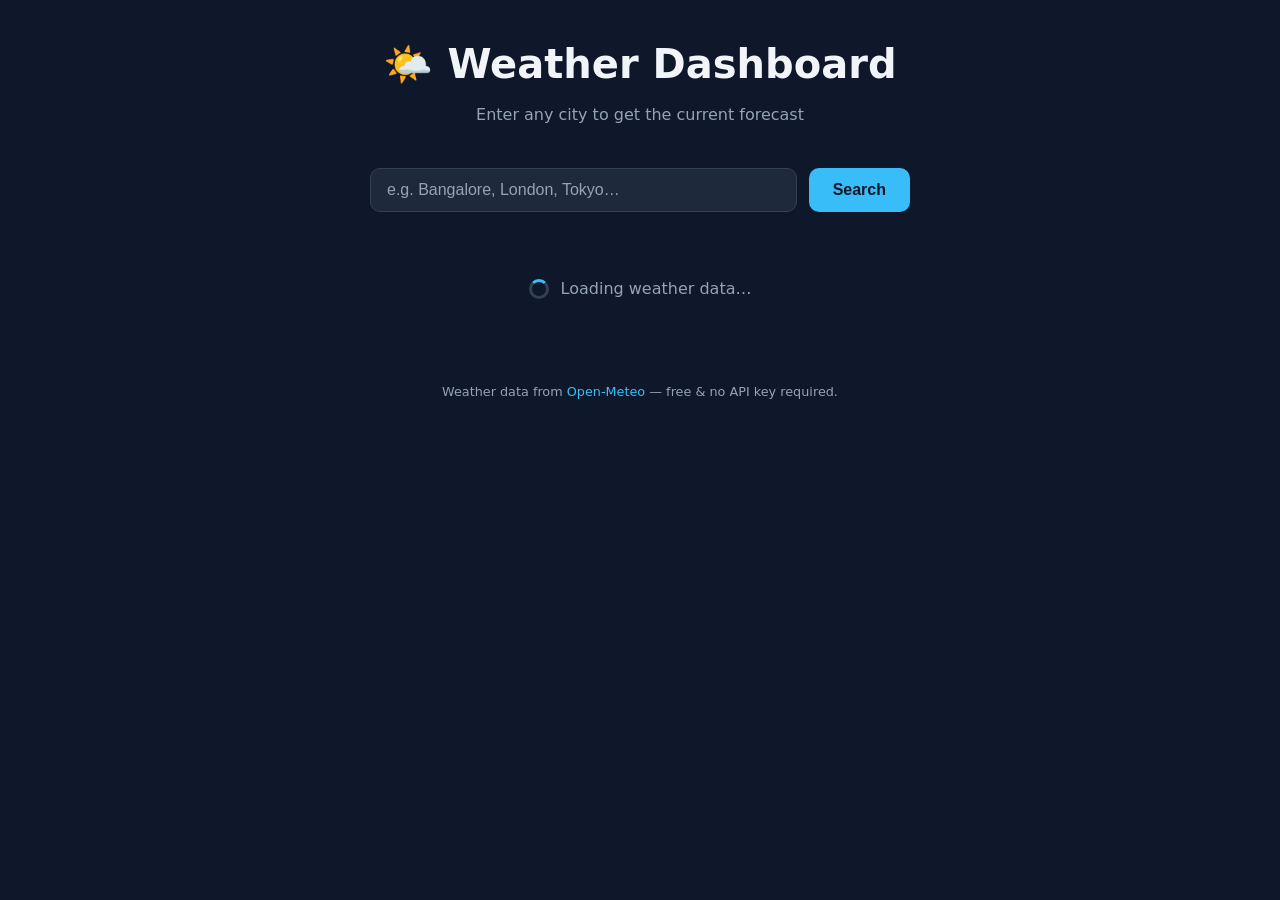
<file: js-docs/project/solution/index.html>
<!DOCTYPE html>
<html lang="en">
<head>
  <meta charset="UTF-8">
  <meta name="viewport" content="width=device-width, initial-scale=1.0">
  <title>Weather Dashboard</title>
  <link rel="stylesheet" href="style.css">
</head>
<body>

  <div class="app">

    <header class="header">
      <h1 class="header__title">🌤️ Weather Dashboard</h1>
      <p class="header__subtitle">Enter any city to get the current forecast</p>
    </header>

    <main class="main">

      <!-- Search -->
      <section class="search">
        <div class="search__row">
          <input
            type="text"
            id="search-input"
            class="search__input"
            placeholder="e.g. Bangalore, London, Tokyo…"
            autocomplete="off"
            aria-label="City name"
          >
          <button id="search-btn" class="search__btn">Search</button>
        </div>
      </section>

      <!-- States -->
      <p id="loading" class="state state--loading" hidden>
        <span class="spinner" aria-hidden="true"></span>
        Loading weather data…
      </p>
      <p id="error" class="state state--error" hidden role="alert"></p>

      <!-- Weather output -->
      <section id="weather" class="weather" hidden aria-live="polite">

        <div id="current-weather" class="current">
          <!-- Rendered by JS -->
        </div>

        <h2 class="forecast__heading">7-Day Forecast</h2>
        <div id="forecast-grid" class="forecast">
          <!-- Cards rendered by JS -->
        </div>

      </section>

    </main>

    <footer class="footer">
      <p>Weather data from <a href="https://open-meteo.com" target="_blank" rel="noopener noreferrer">Open-Meteo</a> — free &amp; no API key required.</p>
    </footer>

  </div>

  <script src="app.js" defer></script>
</body>
</html>
</file>
<file: js-docs/project/solution/style.css>
/* ============================================================
   WEATHER DASHBOARD — SOLUTION STYLESHEET
   ============================================================ */

/* ── Reset & tokens ── */
*, *::before, *::after { box-sizing: border-box; margin: 0; padding: 0; }

:root {
  --color-bg:       #0f172a;
  --color-surface:  #1e293b;
  --color-border:   #334155;
  --color-text:     #f1f5f9;
  --color-muted:    #94a3b8;
  --color-primary:  #38bdf8;
  --color-error:    #f87171;
  --color-card-bg:  #1e293b;

  --radius-md: 10px;
  --radius-lg: 16px;
  --shadow:    0 4px 24px rgba(0,0,0,0.4);

  --font: 'Segoe UI', system-ui, sans-serif;
}

body {
  font-family: var(--font);
  background: var(--color-bg);
  color: var(--color-text);
  min-height: 100vh;
  line-height: 1.6;
}

/* ── App shell ── */
.app {
  max-width: 900px;
  margin: 0 auto;
  padding: 2rem 1rem 4rem;
}

/* ── Header ── */
.header { text-align: center; margin-bottom: 2.5rem; }
.header__title    { font-size: clamp(1.75rem, 5vw, 2.5rem); font-weight: 700; }
.header__subtitle { color: var(--color-muted); margin-top: 0.4rem; }

/* ── Search ── */
.search { margin-bottom: 2rem; }

.search__row {
  display: flex;
  gap: 0.75rem;
  max-width: 540px;
  margin: 0 auto;
}

.search__input {
  flex: 1;
  padding: 0.75rem 1rem;
  border: 1px solid var(--color-border);
  border-radius: var(--radius-md);
  background: var(--color-surface);
  color: var(--color-text);
  font-size: 1rem;
  transition: border-color 0.15s, box-shadow 0.15s;
}

.search__input::placeholder { color: var(--color-muted); }

.search__input:focus {
  outline: none;
  border-color: var(--color-primary);
  box-shadow: 0 0 0 3px rgba(56, 189, 248, 0.2);
}

.search__btn {
  padding: 0.75rem 1.5rem;
  background: var(--color-primary);
  color: #0f172a;
  border: none;
  border-radius: var(--radius-md);
  font-size: 1rem;
  font-weight: 600;
  cursor: pointer;
  transition: background 0.15s, transform 0.1s;
  white-space: nowrap;
}

.search__btn:hover  { background: #7dd3fc; }
.search__btn:active { transform: scale(0.97); }
.search__btn:focus  { outline: 2px solid var(--color-primary); outline-offset: 3px; }

/* ── States ── */
.state {
  text-align: center;
  padding: 2rem;
  font-size: 1rem;
}

.state--loading {
  color: var(--color-muted);
  display: flex;
  align-items: center;
  justify-content: center;
  gap: 0.75rem;
}

.state--error { color: var(--color-error); }

/* Spinner */
.spinner {
  width: 20px;
  height: 20px;
  border: 3px solid var(--color-border);
  border-top-color: var(--color-primary);
  border-radius: 50%;
  animation: spin 0.7s linear infinite;
  flex-shrink: 0;
}

@keyframes spin { to { transform: rotate(360deg); } }

@media (prefers-reduced-motion: reduce) {
  .spinner { animation: none; }
}

/* ── Current weather ── */
.current {
  background: var(--color-surface);
  border: 1px solid var(--color-border);
  border-radius: var(--radius-lg);
  padding: 2rem;
  margin-bottom: 2rem;
  box-shadow: var(--shadow);
  display: grid;
  grid-template-columns: 1fr auto;
  gap: 1rem;
  align-items: center;
}

.current__city    { font-size: 1.5rem; font-weight: 700; margin-bottom: 0.25rem; }
.current__country { color: var(--color-muted); font-size: 0.9rem; }
.current__temp    { font-size: 3.5rem; font-weight: 700; color: var(--color-primary); line-height: 1; }
.current__unit    { font-size: 1.5rem; }
.current__condition { color: var(--color-muted); margin-top: 0.5rem; }
.current__emoji   { font-size: 4rem; text-align: right; }

/* ── Forecast ── */
.forecast__heading {
  font-size: 1rem;
  font-weight: 600;
  text-transform: uppercase;
  letter-spacing: 0.07em;
  color: var(--color-muted);
  margin-bottom: 1rem;
}

.forecast {
  display: grid;
  grid-template-columns: repeat(auto-fill, minmax(110px, 1fr));
  gap: 0.75rem;
}

.forecast-card {
  background: var(--color-card-bg);
  border: 1px solid var(--color-border);
  border-radius: var(--radius-md);
  padding: 1rem 0.75rem;
  text-align: center;
  transition: border-color 0.15s, transform 0.15s;
}

.forecast-card:hover {
  border-color: var(--color-primary);
  transform: translateY(-2px);
}

.forecast-card__day   { font-size: 0.8rem; font-weight: 600; color: var(--color-muted); text-transform: uppercase; letter-spacing: 0.05em; margin-bottom: 0.4rem; }
.forecast-card__emoji { font-size: 1.75rem; margin-bottom: 0.4rem; }
.forecast-card__high  { font-size: 1rem; font-weight: 700; color: var(--color-text); }
.forecast-card__low   { font-size: 0.85rem; color: var(--color-muted); }

/* ── Footer ── */
.footer {
  text-align: center;
  margin-top: 3rem;
  font-size: 0.8rem;
  color: var(--color-muted);
}
.footer a { color: var(--color-primary); text-decoration: none; }
.footer a:hover { text-decoration: underline; }

/* ── Mobile ── */
@media (max-width: 480px) {
  .current { grid-template-columns: 1fr; }
  .current__emoji { text-align: left; font-size: 3rem; }
  .search__row { flex-direction: column; }
  .search__btn { width: 100%; }
}
</file>
